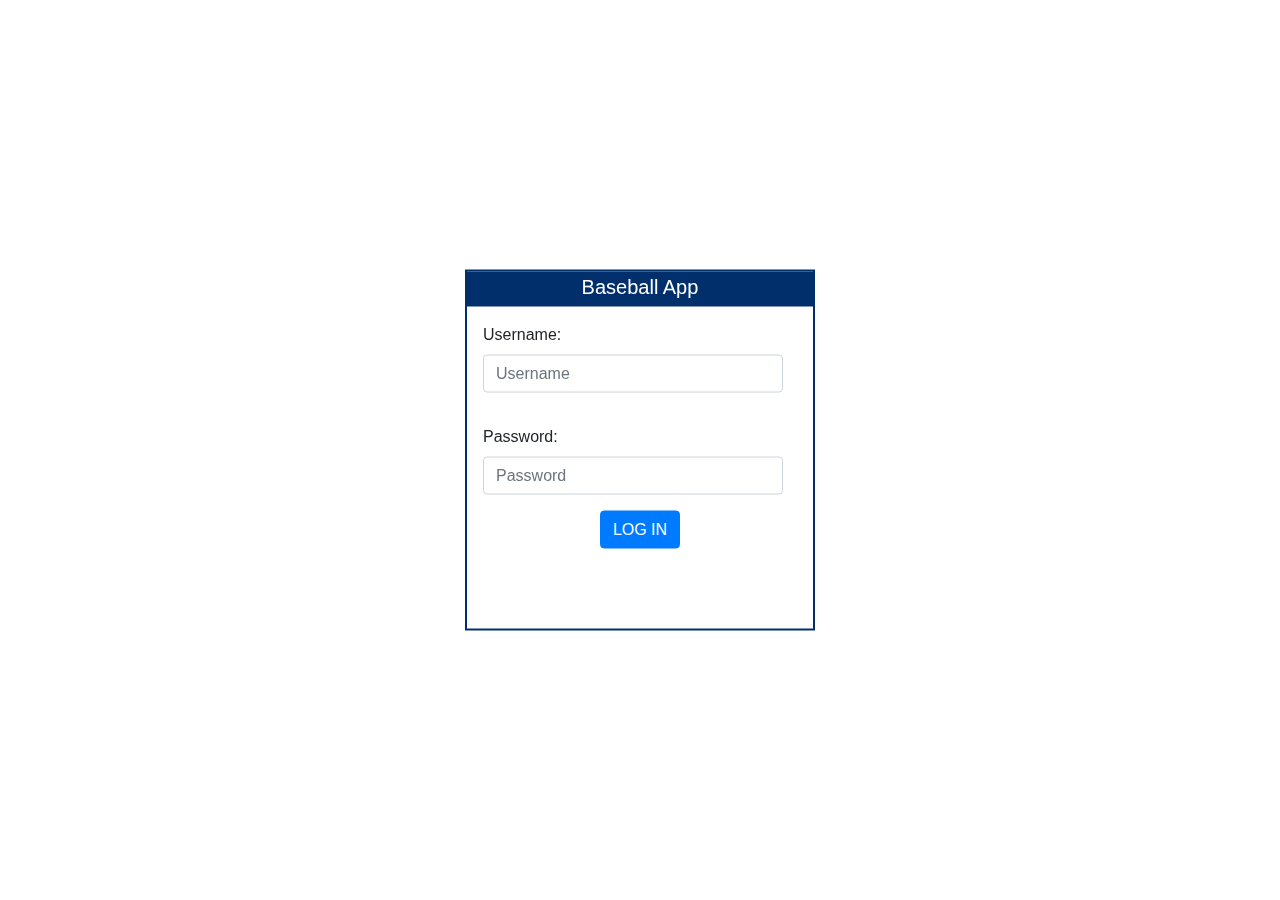
<file: index.html>
<!DOCTYPE html>
<html lang="en">

<head>
    <meta charset="UTF-8">
    <meta name="viewport" content="width=device-width, initial-scale=1.0">
    <title>Login Screen</title>
    <link rel="stylesheet" href="https://stackpath.bootstrapcdn.com/bootstrap/4.4.1/css/bootstrap.min.css"
        integrity="sha384-Vkoo8x4CGsO3+Hhxv8T/Q5PaXtkKtu6ug5TOeNV6gBiFeWPGFN9MuhOf23Q9Ifjh" crossorigin="anonymous">
    <link rel="stylesheet" type="text/css" href="api.css">
    <style>

    </style>
</head>

<body>
    <main>
        <div class="col-sm-4 m-0 p-0"></div>
        <section class="col-12 col-md-5 m-0 p-0">
            <div class="login-content">
                <header class="login-header text-center bg119">Baseball App</header>
                <div class="form-group">
                    <div class="p-3"><label for="username">Username:</label><input id="user" type="text" name="username" class="form-control" placeholder="Username"></div>
                    <div class="p-3"><label for="password">Password:</label><input name="password" id="pass" type="password" class="form-control" placeholder="Password"></div>
                    <div class="btn-spacing text-center pb-4"><button class="btn btn-primary" id="login">LOG IN</button></div>
                    <div id="feedback" class="text-center col-12 m-0 p-0"></div>
                </div>
            </div>
        </section>
        <div class="col-sm-4 p-0 m-0"></div>
    </main>

</body>
<script src="login.js"></script>

</html>
</file>
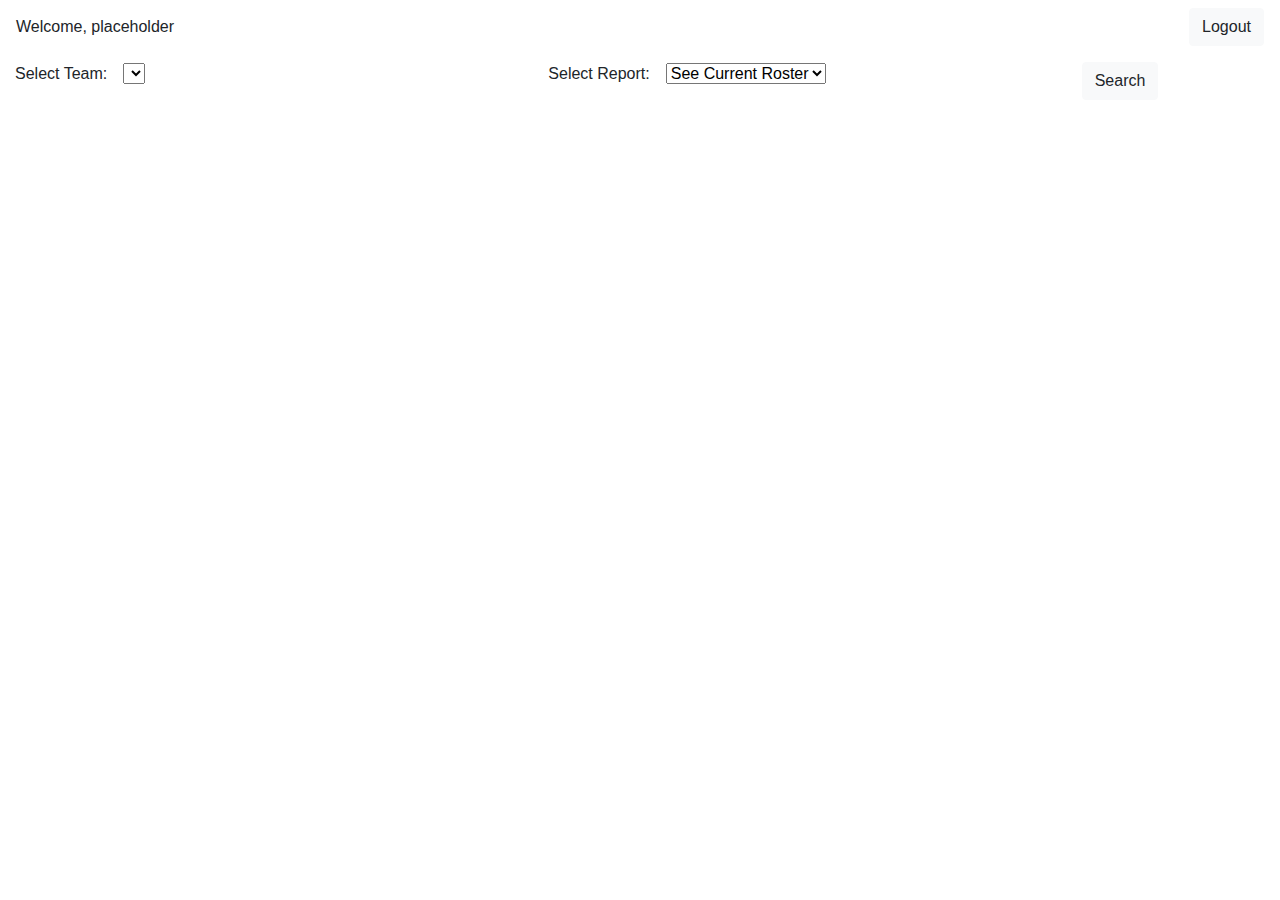
<file: api.html>
<!DOCTYPE html>
<html lang="en">

<head>
    <meta charset="UTF-8">
    <meta name="viewport" content="width=device-width, initial-scale=1.0">
    <title>Baseball App</title>
    <link rel="stylesheet" href="https://stackpath.bootstrapcdn.com/bootstrap/4.4.1/css/bootstrap.min.css"
        integrity="sha384-Vkoo8x4CGsO3+Hhxv8T/Q5PaXtkKtu6ug5TOeNV6gBiFeWPGFN9MuhOf23Q9Ifjh" crossorigin="anonymous">
    <link rel="stylesheet" type="text/css" href="api.css">
    <style>

    </style>
</head>

<body>
    <header class="navbar text-right navbar-dark" id="user-header">
        <div>Welcome, <span id="usernamedisplay">placeholder</span></div><button class="btn btn-light"
            id="logout">Logout</button>
    </header>
    <main class="container-fluid m-0 p-0">
        <div class="row m-0 px-0 py-2 change-target bg000">
            <div class="col-12 col-md-5" id="teammenu"><label class="px-0" for="team-select">Select
                    Team:</label><select class="ml-3" name="team-select" id="teamchoice"></select></div>
            <div class="col-12 col-md-5">
                <label class="px-0" for="report-select">Select Report:</label><select class="ml-3" name="report-select" id="reportchoice">
                    <option value="roster">See Current Roster</option>
                    <!-- <option value="trans">Recent Moves</option> -->
                </select></div>
            <div class="col-12 col-md-2"><button class="btn btn-light" id="gosearch">Search</button></div>
        </div>
        <section id="resultstarget"></section>
    </main>



</body>
<script src="api.js"></script>

</html>
</file>
<file: api.css>
.bg119 {
    background-color: rgb(0,47,108);
    color: white;
}

.bg109 {
    background-color: rgb(167,25,48);
    color: rgb(227,212,173);
}
    
.bg144 {
    background-color: rgb(19, 39, 79);
    color: white;
}    

.bg110 {
    background-color: rgb(223,70,1);
    color: white;
}

.bg111 {
    background-color: rgb(189, 48, 57);
    color: white;
}

.bg112 {
    background-color: rgb(14,51,134);
    color: white;
}
.bg145 {
    background-color: black;
    color: rgb(196,206,212);
}
.bg113 {
    background-color: rgb(198,1,31);
    color: white;
}

.bg114 {
    background-color: rgb(227,25,55);
    color: white;
}

.bg115 {
    background-color: rgb(51,0,111);
    color: rgb(196,206,212)
}

.bg116 {
    background-color: rgb(12,35,64);
    color: white;
}

.bg117 {
    background-color: rgb(235,110,31);
    color: rgb(0,45,98);
}

.bg118 {
    background-color: rgb(0,70,135);
    color: rgb(189,155,96);
}

.bg108 {
    background-color: rgb(186,0,33);
    color:white;
}
.bg146 {
    background-color: rgb(0,163,224);
    color: rgb(239,51,64)
}

.bg158 {
    color: rgb(182,146,46);
    background-color: rgb(19,41,75);
}

.bg142 {
    background-color: rgb(19,41,75);
    color: rgb(185,151,91)
}

.bg121 {
    background-color: rgb(0,45, 114);
    color: rgb(252,89,16);
}

.bg147 {
    background-color: rgb(12,35,64);
    color: white;
}

.bg133 {
    background-color: rgb(0,56,49);
    color: rgb(239,178,30);
}

.bg143 {
    background-color: rgb(232,24,40);
    color: white;
}

.bg134 {
    background-color: rgb(255,199,44);
    color: black;
}
.bg135 {
    background-color: rgb(196,30,58);
    color: white;
}

.bg137 {
    background-color: rgb(47,36,29);
    color: rgb(255,196,37);
}

.bg136 {
    background-color: rgb(253,90,30);
    color: black;
}

.bg138 {
    background-color: rgb(0,92,92);
    color:  rgb(12,44,86)
}

.bg139  {
    background-color: rgb(9,44,92);
    color: rgb(143,188,230)
}

.bg140  {
    background-color: rgb(0,50,120);
    color: rgb(192,17,31)
}

.bg141  {
    background-color: rgb(19,74,142);
    color: white;
}

.bg120  {
    background-color: rgb(171,0,3);
    color: white;
}

.login-header {
height: 35px;
font-size: 20px;
line-height: 30px;
}

.btn-spacing {
    justify-content: space-around;
}

.login-content {
    border: rgb(0,47,108) solid 2px;
}

.form-control {
    max-width: 300px;
}

#feedback {
    height: 40px;
    font-size: 20px;
    line-height: 30px;
    color: red;
}

.team-selector {justify-content: space-between  ;
}

@media (min-width: 767.98px) {
    .login-content {
        position: fixed;
        top: 50%;
        left: 50%;
        transform: translate(-50%, -50%);
        min-width: 350px;
    }
}
</file>
